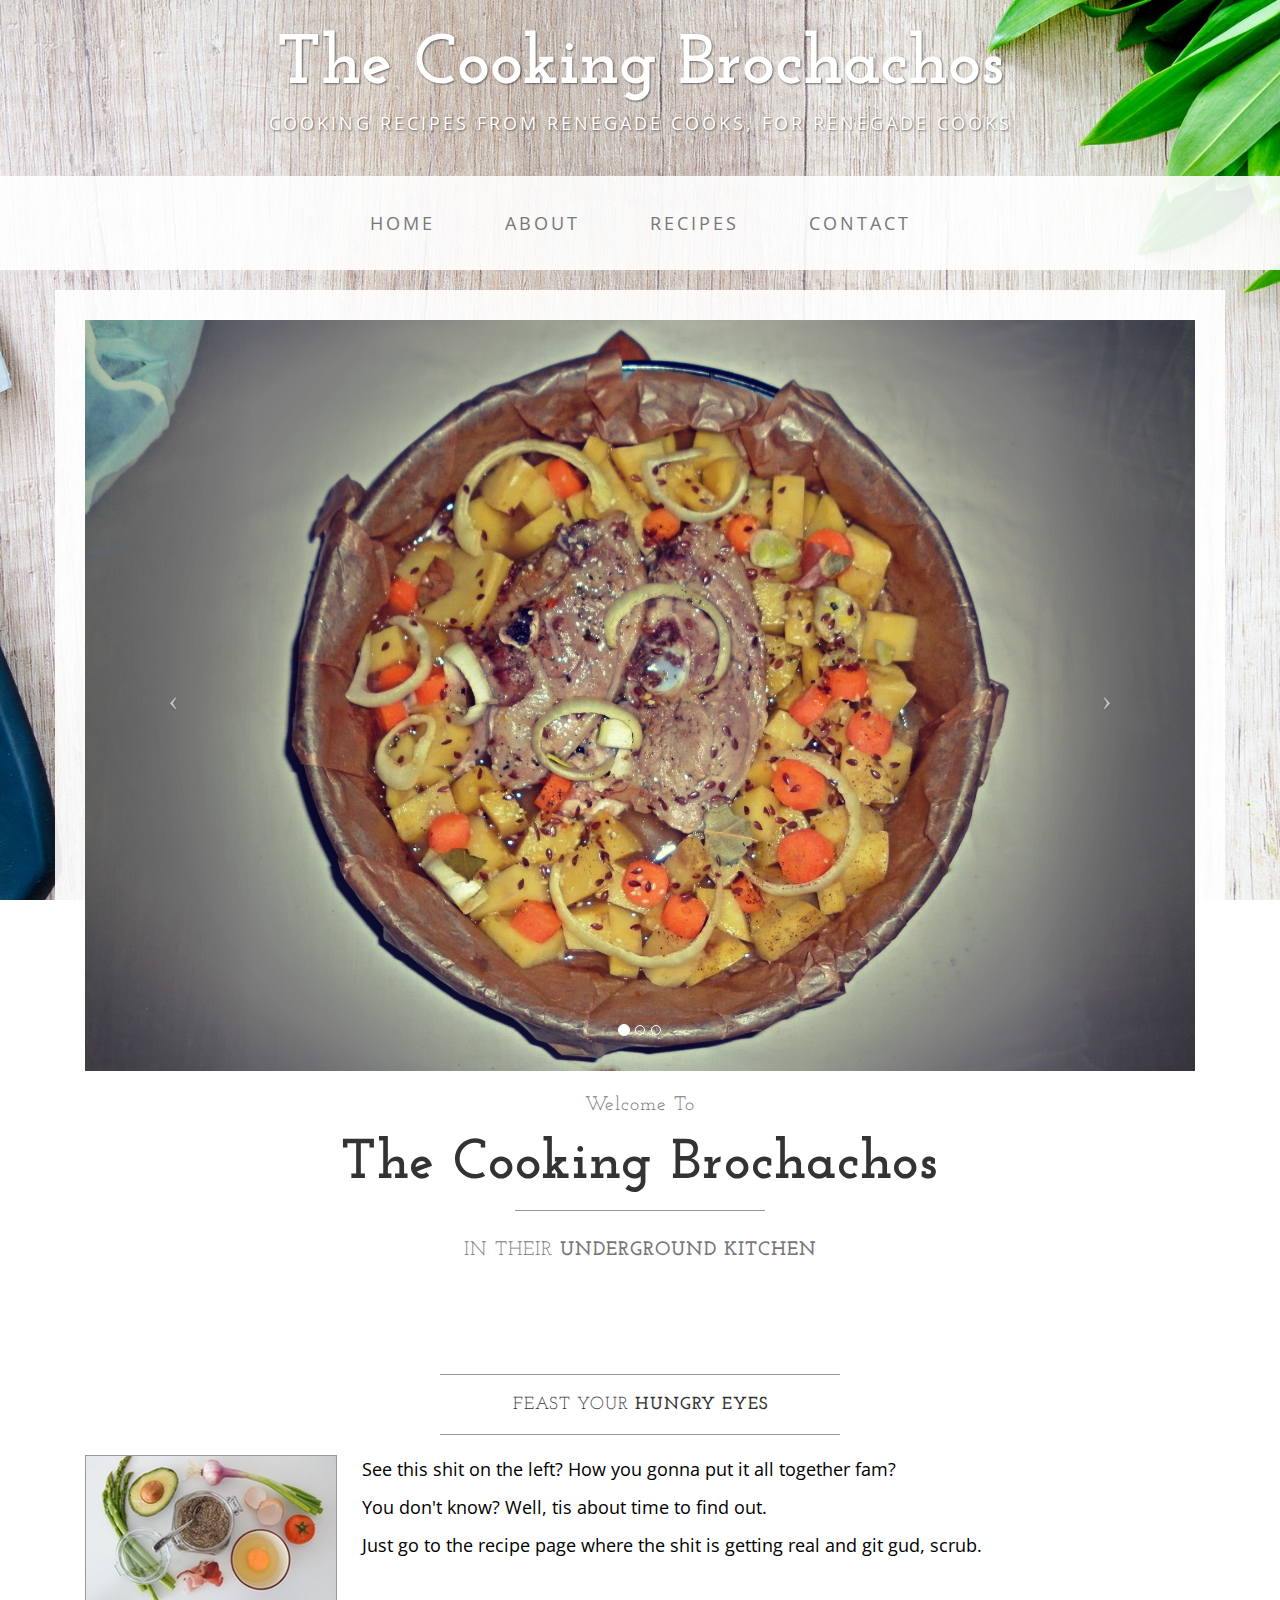
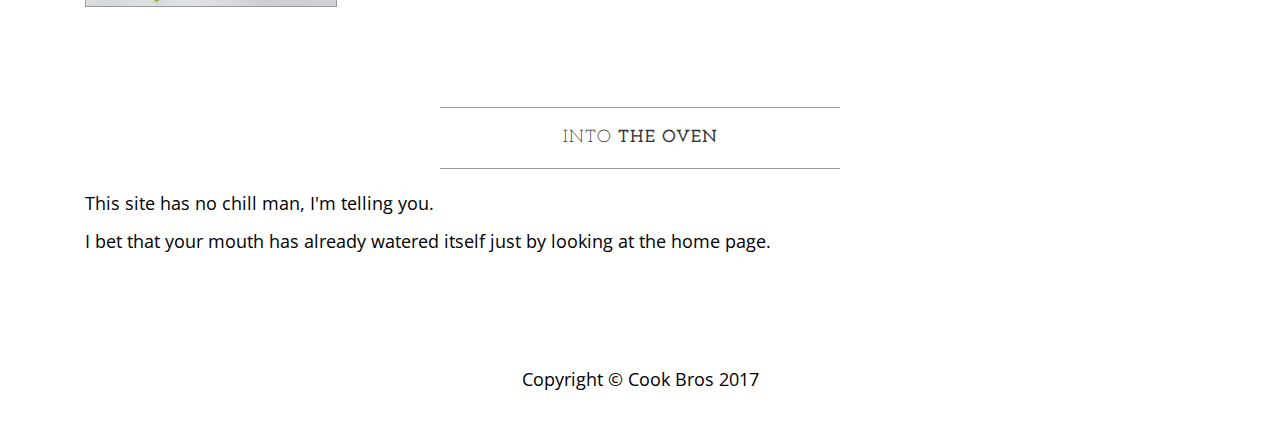
<file: index.html>
<!DOCTYPE html>
<html lang="en">

<head>

    <meta charset="utf-8">
    <meta http-equiv="X-UA-Compatible" content="IE=edge">
    <meta name="viewport" content="width=device-width, initial-scale=1">
    <meta name="description" content="">
    <meta name="author" content="">

    <title>The Cooking Brochachos</title>

    <!-- Bootstrap Core CSS -->
    <link href="css/bootstrap.min.css" rel="stylesheet">

    <!-- Custom CSS -->
    <link href="css/business-casual.css" rel="stylesheet">

    <!-- Fonts -->
    <link href="https://fonts.googleapis.com/css?family=Open+Sans:300italic,400italic,600italic,700italic,800italic,400,300,600,700,800" rel="stylesheet" type="text/css">
    <link href="https://fonts.googleapis.com/css?family=Josefin+Slab:100,300,400,600,700,100italic,300italic,400italic,600italic,700italic" rel="stylesheet" type="text/css">

    <!-- HTML5 Shim and Respond.js IE8 support of HTML5 elements and media queries -->
    <!-- WARNING: Respond.js doesn't work if you view the page via file:// -->
    <!--[if lt IE 9]>
        <script src="https://oss.maxcdn.com/libs/html5shiv/3.7.0/html5shiv.js"></script>
        <script src="https://oss.maxcdn.com/libs/respond.js/1.4.2/respond.min.js"></script>
    <![endif]-->

</head>

<body>

    <div class="brand">The Cooking Brochachos</div>
    <div class="address-bar">Cooking recipes from renegade cooks, for renegade cooks</div>

    <!-- Navigation -->
    <nav class="navbar navbar-default" role="navigation">
        <div class="container">
            <!-- Brand and toggle get grouped for better mobile display -->
            <div class="navbar-header">
                <button type="button" class="navbar-toggle" data-toggle="collapse" data-target="#bs-example-navbar-collapse-1">
                    <span class="sr-only">Toggle navigation</span>
                    <span class="icon-bar"></span>
                    <span class="icon-bar"></span>
                    <span class="icon-bar"></span>
                </button>
                <!-- navbar-brand is hidden on larger screens, but visible when the menu is collapsed -->
                <a class="navbar-brand" href="index.html">The Cooking Brochachos</a>
            </div>
            <!-- Collect the nav links, forms, and other content for toggling -->
            <div class="collapse navbar-collapse" id="bs-example-navbar-collapse-1">
                <ul class="nav navbar-nav">
                    <li>
                        <a href="index.html">Home</a>
                    </li>
                    <li>
                        <a href="about.html">About</a>
                    </li>
                    <li>
                        <a href="blog.html">Recipes</a>
                    </li>
                    <li>
                        <a href="contact.html">Contact</a>
                    </li>
                </ul>
            </div>
            <!-- /.navbar-collapse -->
        </div>
        <!-- /.container -->
    </nav>

    <div class="container">

        <div class="row">
            <div class="box">
                <div class="col-lg-12 text-center">
                    <div id="carousel-example-generic" class="carousel slide">
                        <!-- Indicators -->
                        <ol class="carousel-indicators hidden-xs">
                            <li data-target="#carousel-example-generic" data-slide-to="0" class="active"></li>
                            <li data-target="#carousel-example-generic" data-slide-to="1"></li>
                            <li data-target="#carousel-example-generic" data-slide-to="2"></li>
                        </ol>

                        <!-- Wrapper for slides -->
                        <div class="carousel-inner">
                            <div class="item active">
                                <img class="img-responsive img-full" src="img/slide1.jpg" alt="">
                            </div>
                            <div class="item">
                                <img class="img-responsive img-full" src="img/slide2.jpg" alt="">
                            </div>
                            <div class="item">
                                <img class="img-responsive img-full" src="img/slide3.jpg" alt="">
                            </div>
                        </div>

                        <!-- Controls -->
                        <a class="left carousel-control" href="#carousel-example-generic" data-slide="prev">
                            <span class="icon-prev"></span>
                        </a>
                        <a class="right carousel-control" href="#carousel-example-generic" data-slide="next">
                            <span class="icon-next"></span>
                        </a>
                    </div>
                    <h2 class="brand-before">
                        <small>Welcome to</small>
                    </h2>
                    <h1 class="brand-name">The Cooking Brochachos</h1>
                    <hr class="tagline-divider">
                    <h2>
                        <small>In their
                            <strong>Underground Kitchen</strong>
                        </small>
                    </h2>
                </div>
            </div>
        </div>

        <div class="row">
            <div class="box">
                <div class="col-lg-12">
                    <hr>
                    <h2 class="intro-text text-center">Feast your
                        <strong>hungry eyes</strong>
                    </h2>
                    <hr>
                    <img class="img-responsive img-border img-left" src="img/intro.jpeg" alt="">
                    <hr class="visible-xs">
                    <p>See this shit on the left? How you gonna put it all together fam?</p>
                    <p>You don't know? Well, tis about time to find out.</p>
                    <p>Just go to the recipe page where the shit is getting real and git gud, scrub.</p>
                </div>
            </div>
        </div>

        <div class="row">
            <div class="box">
                <div class="col-lg-12">
                    <hr>
                    <h2 class="intro-text text-center">Into
                        <strong>the oven</strong>
                    </h2>
                    <hr>
                    <p>This site has no chill man, I'm telling you.</p>
                    <p>I bet that your mouth has already watered itself just by looking at the home page.</p>
                </div>
            </div>
        </div>

    </div>
    <!-- /.container -->

    <footer>
        <div class="container">
            <div class="row">
                <div class="col-lg-12 text-center">
                    <p>Copyright &copy; Cook Bros 2017</p>
                </div>
            </div>
        </div>
    </footer>

    <!-- jQuery -->
    <script src="js/jquery.js"></script>

    <!-- Bootstrap Core JavaScript -->
    <script src="js/bootstrap.min.js"></script>

    <!-- Script to Activate the Carousel -->
    <script>
    $('.carousel').carousel({
        interval: 5000 //changes the speed
    })
    </script>

</body>

</html>
</file>
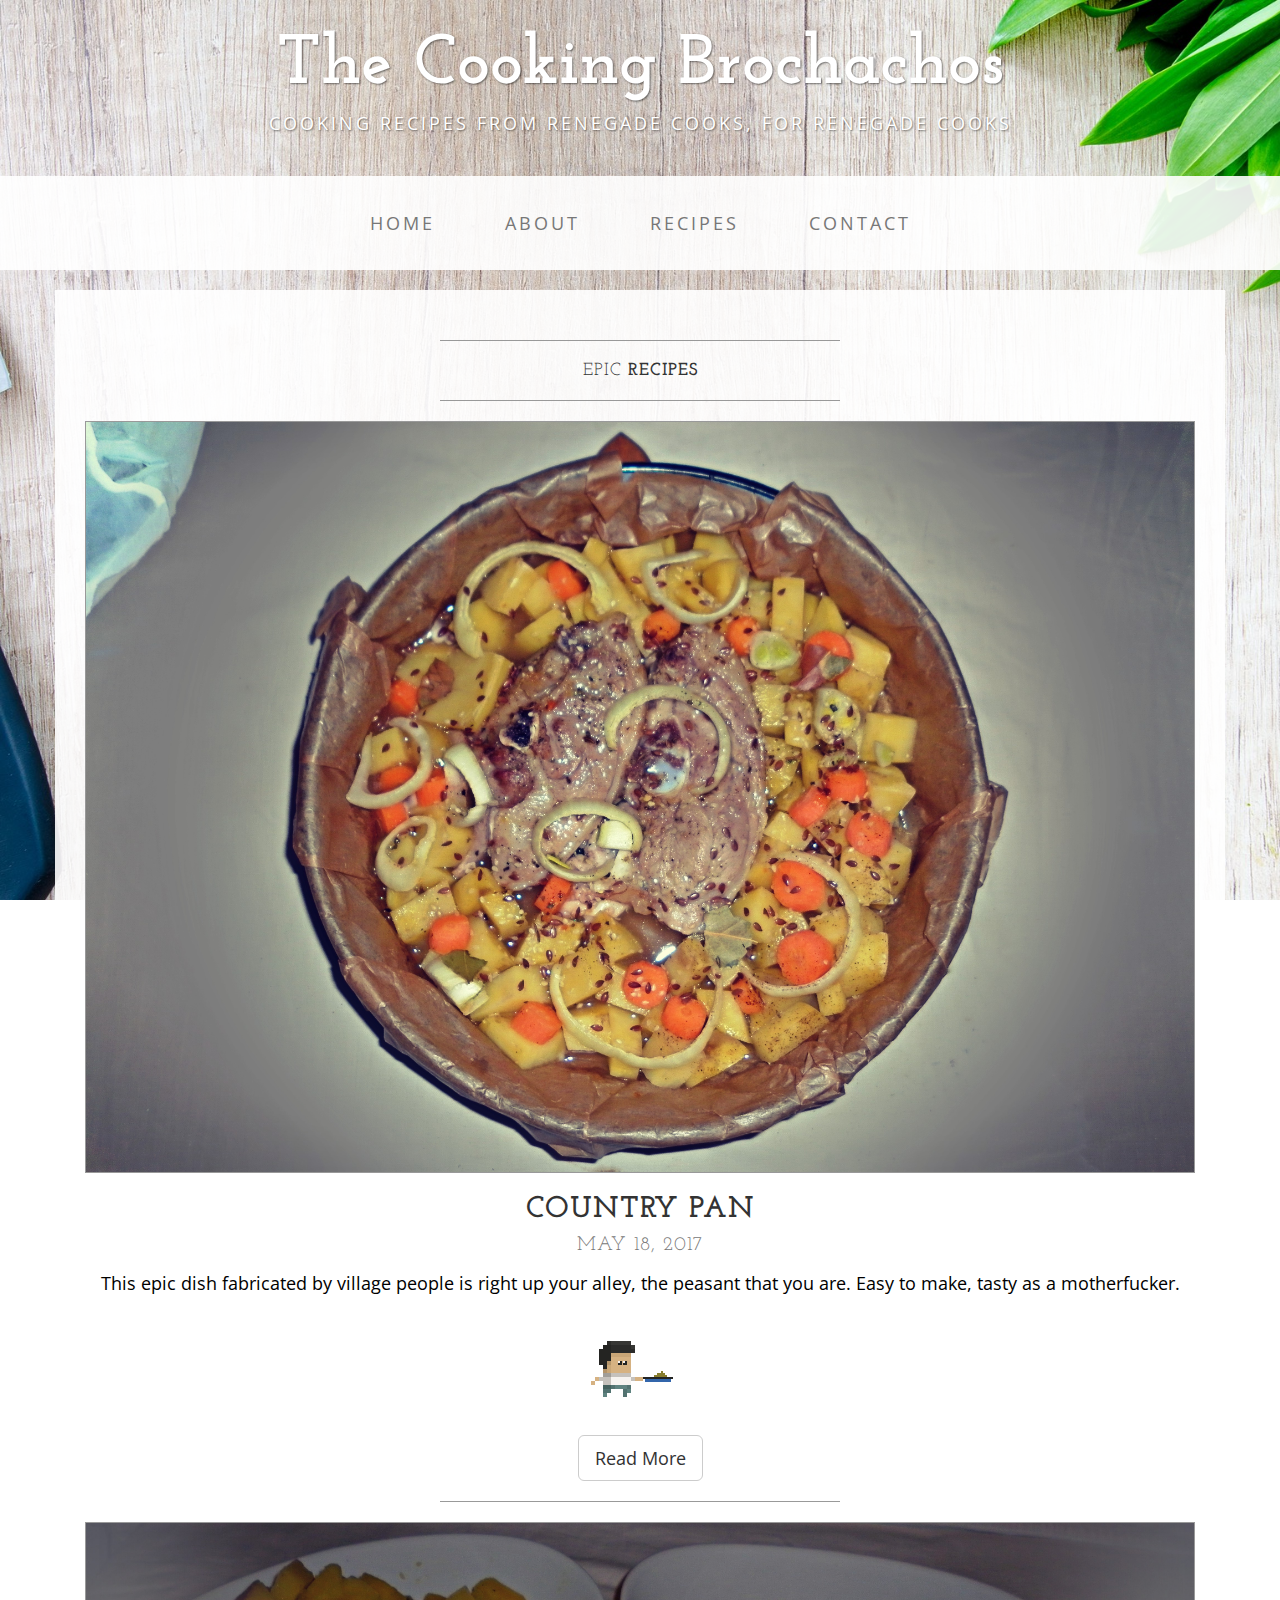
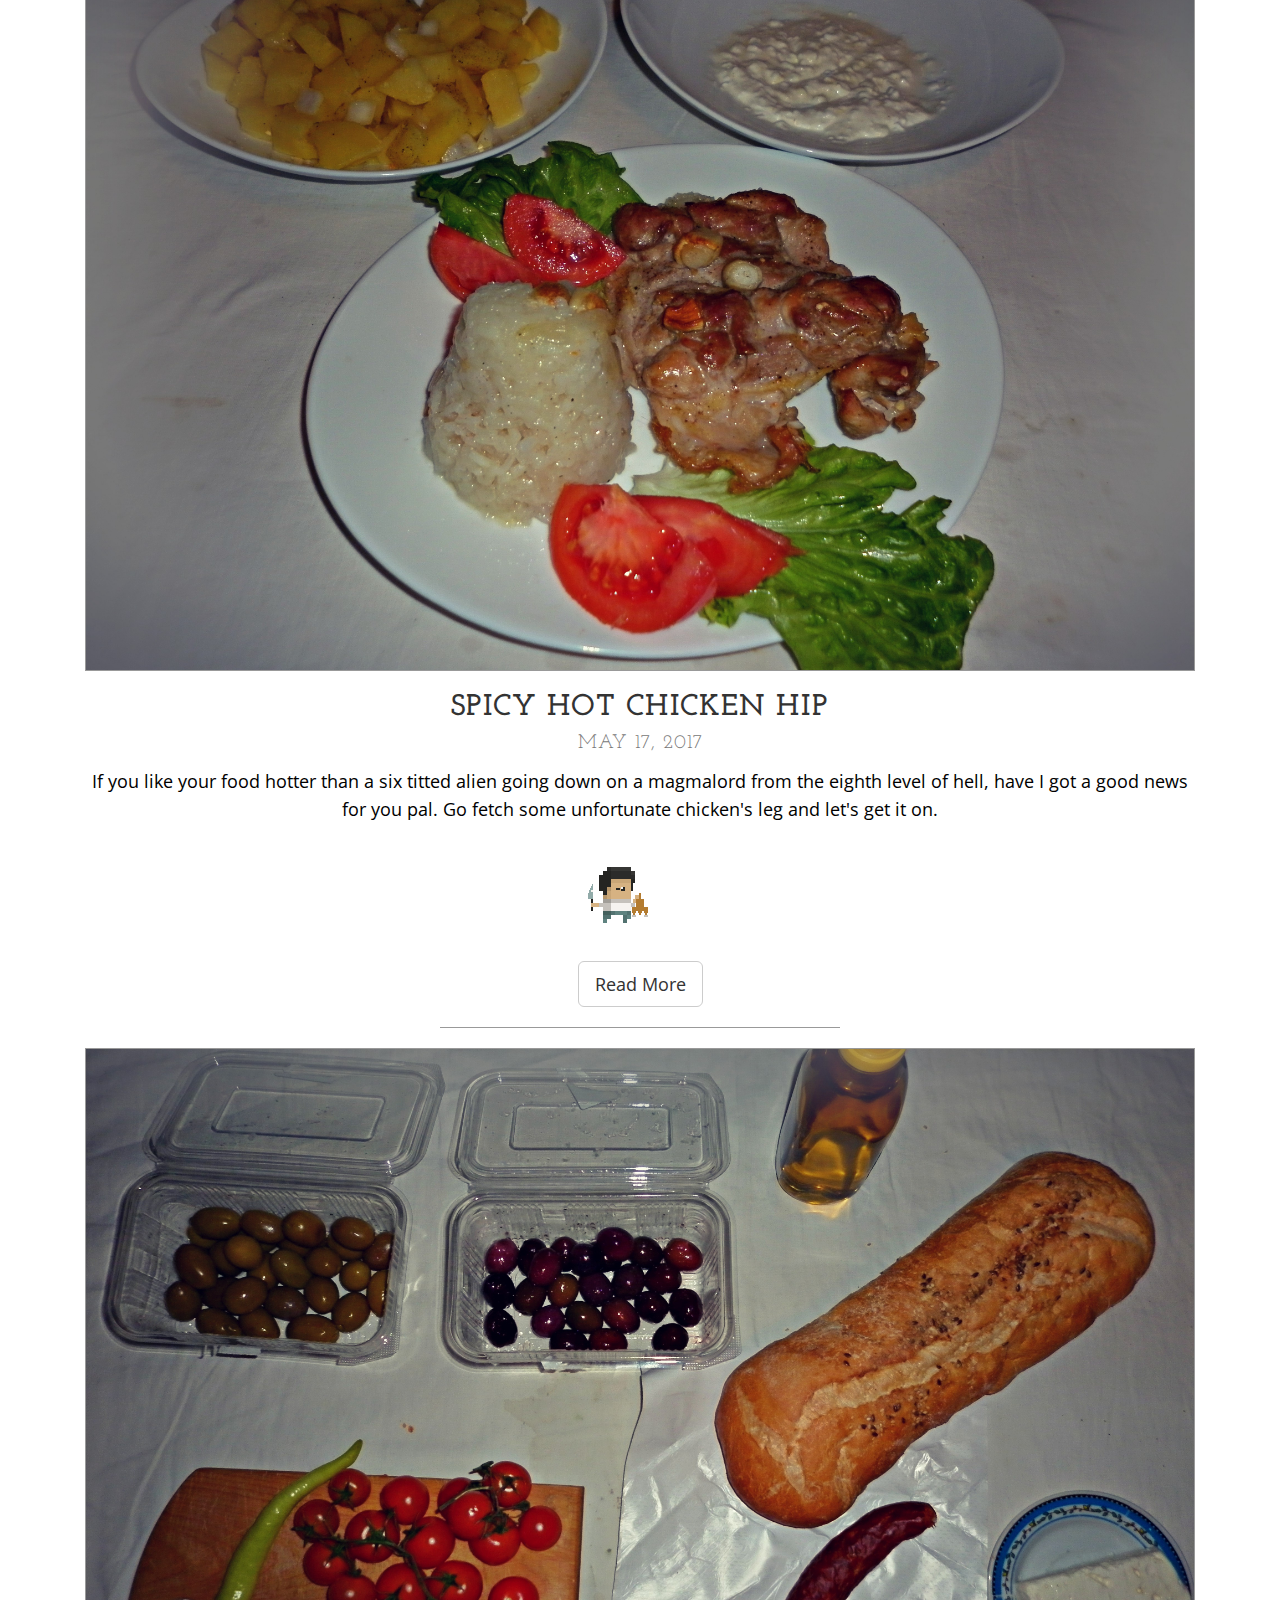
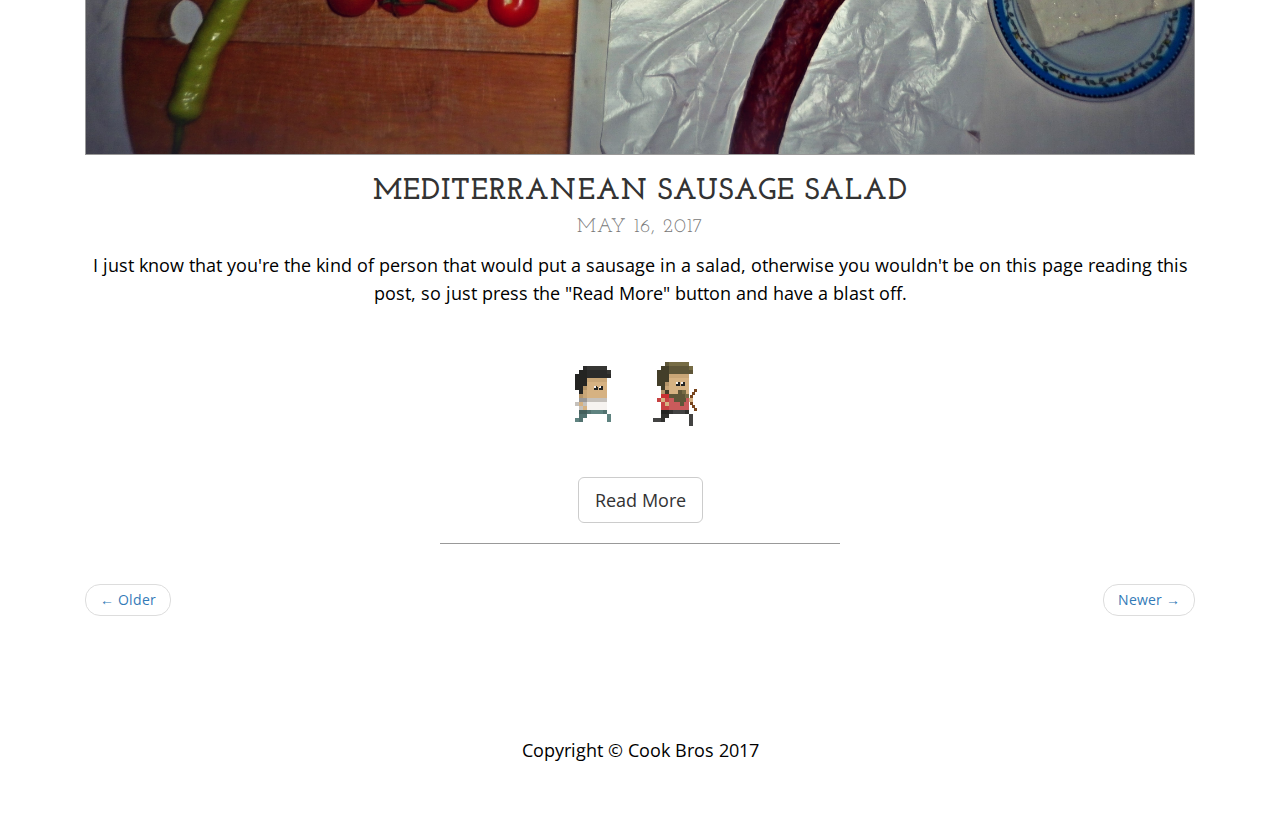
<file: blog.html>
<!DOCTYPE html>
<html lang="en">

<head>

    <meta charset="utf-8">
    <meta http-equiv="X-UA-Compatible" content="IE=edge">
    <meta name="viewport" content="width=device-width, initial-scale=1">
    <meta name="description" content="">
    <meta name="author" content="">

    <title>Recipes - The Cooking Brochachos</title>

    <!-- Bootstrap Core CSS -->
    <link href="css/bootstrap.min.css" rel="stylesheet">

    <!-- Custom CSS -->
    <link href="css/business-casual.css" rel="stylesheet">

    <!-- Fonts -->
    <link href="https://fonts.googleapis.com/css?family=Open+Sans:300italic,400italic,600italic,700italic,800italic,400,300,600,700,800" rel="stylesheet" type="text/css">
    <link href="https://fonts.googleapis.com/css?family=Josefin+Slab:100,300,400,600,700,100italic,300italic,400italic,600italic,700italic" rel="stylesheet" type="text/css">

    <!-- HTML5 Shim and Respond.js IE8 support of HTML5 elements and media queries -->
    <!-- WARNING: Respond.js doesn't work if you view the page via file:// -->
    <!--[if lt IE 9]>
        <script src="https://oss.maxcdn.com/libs/html5shiv/3.7.0/html5shiv.js"></script>
        <script src="https://oss.maxcdn.com/libs/respond.js/1.4.2/respond.min.js"></script>
    <![endif]-->

</head>

<body>

    <div class="brand">The Cooking Brochachos</div>
    <div class="address-bar">Cooking recipes from renegade cooks, for renegade cooks</div>

    <!-- Navigation -->
    <nav class="navbar navbar-default" role="navigation">
        <div class="container">
            <!-- Brand and toggle get grouped for better mobile display -->
            <div class="navbar-header">
                <button type="button" class="navbar-toggle" data-toggle="collapse" data-target="#bs-example-navbar-collapse-1">
                    <span class="sr-only">Toggle navigation</span>
                    <span class="icon-bar"></span>
                    <span class="icon-bar"></span>
                    <span class="icon-bar"></span>
                </button>
                <!-- navbar-brand is hidden on larger screens, but visible when the menu is collapsed -->
                <a class="navbar-brand" href="index.html">The Cooking Brochachos</a>
            </div>
            <!-- Collect the nav links, forms, and other content for toggling -->
            <div class="collapse navbar-collapse" id="bs-example-navbar-collapse-1">
                <ul class="nav navbar-nav">
                    <li>
                        <a href="index.html">Home</a>
                    </li>
                    <li>
                        <a href="about.html">About</a>
                    </li>
                    <li>
                        <a href="blog.html">Recipes</a>
                    </li>
                    <li>
                        <a href="contact.html">Contact</a>
                    </li>
                </ul>
            </div>
            <!-- /.navbar-collapse -->
        </div>
        <!-- /.container -->
    </nav>

    <div class="container">

        <div class="row">
            <div class="box">
                <div class="col-lg-12">
                    <hr>
                    <h2 class="intro-text text-center">Epic
                        <strong>Recipes</strong>
                    </h2>
                    <hr>
                </div>
                <div class="col-lg-12 text-center">
                    <img class="img-responsive img-border img-full" src="img/slide1.jpg" alt="">
                    <h2>Country Pan
                        <br>
                        <small>May 18, 2017</small>
                    </h2>
                    <p>This epic dish fabricated by village people is right up your alley, the peasant that you are. Easy to make, tasty as a motherfucker.</p>
					<img class="img" src="img/pan.gif" alt=""></br>
                    <a href="#" class="btn btn-default btn-lg">Read More</a>
                    <hr>
                </div>
                <div class="col-lg-12 text-center">
                    <img class="img-responsive img-border img-full" src="img/slide2.jpg" alt="">
                    <h2>Spicy hot chicken hip
                        <br>
                        <small>May 17, 2017</small>
                    </h2>
                    <p>If you like your food hotter than a six titted alien going down on a magmalord from the eighth level of hell, have I got a good news for you pal. Go fetch some unfortunate chicken's leg and let's get it on.</p>
					<img class="img" src="img/chicken.gif" alt=""></br>
                    <a href="#" class="btn btn-default btn-lg">Read More</a>
                    <hr>
                </div>
                <div class="col-lg-12 text-center">
                    <img class="img-responsive img-border img-full" src="img/slide3.jpg" alt="">
                    <h2>Mediterranean sausage salad
                        <br>
                        <small>May 16, 2017</small>
                    </h2>
                    <p>I just know that you're the kind of person that would put a sausage in a salad, otherwise you wouldn't be on this page reading this post, so just press the "Read More" button and have a blast off.</p>
					<img class="img" src="img/chase.gif" alt=""></br>
                    <a href="#" class="btn btn-default btn-lg">Read More</a>
                    <hr>
                </div>
                <div class="col-lg-12 text-center">
                    <ul class="pager">
                        <li class="previous"><a href="#">&larr; Older</a>
                        </li>
                        <li class="next"><a href="#">Newer &rarr;</a>
                        </li>
                    </ul>
                </div>
            </div>
        </div>

    </div>
    <!-- /.container -->

    <footer>
        <div class="container">
            <div class="row">
                <div class="col-lg-12 text-center">
                    <p>Copyright &copy; Cook Bros 2017</p>
                </div>
            </div>
        </div>
    </footer>

    <!-- jQuery -->
    <script src="js/jquery.js"></script>

    <!-- Bootstrap Core JavaScript -->
    <script src="js/bootstrap.min.js"></script>

</body>

</html>
</file>
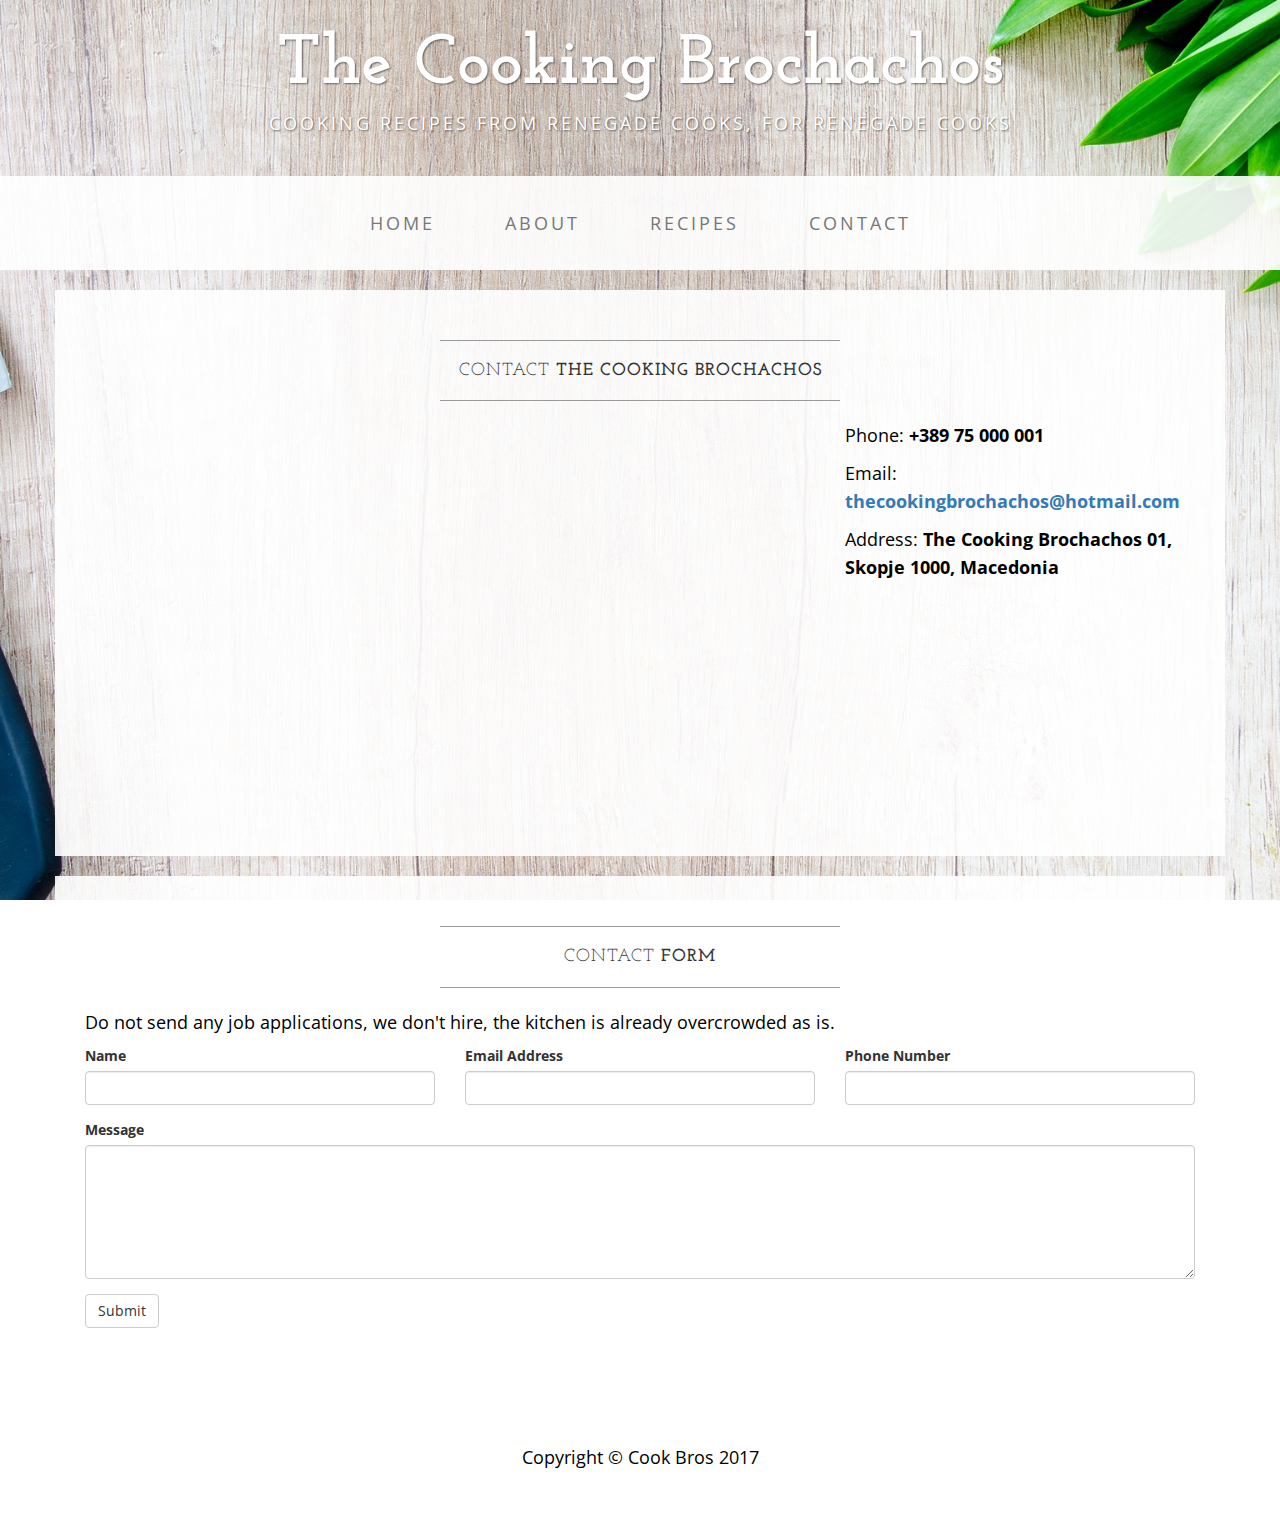
<file: contact.html>
<!DOCTYPE html>
<html lang="en">

<head>

    <meta charset="utf-8">
    <meta http-equiv="X-UA-Compatible" content="IE=edge">
    <meta name="viewport" content="width=device-width, initial-scale=1">
    <meta name="description" content="">
    <meta name="author" content="">

    <title>Contact - The Cooking Brochachos</title>

    <!-- Bootstrap Core CSS -->
    <link href="css/bootstrap.min.css" rel="stylesheet">

    <!-- Custom CSS -->
    <link href="css/business-casual.css" rel="stylesheet">

    <!-- Fonts -->
    <link href="https://fonts.googleapis.com/css?family=Open+Sans:300italic,400italic,600italic,700italic,800italic,400,300,600,700,800" rel="stylesheet" type="text/css">
    <link href="https://fonts.googleapis.com/css?family=Josefin+Slab:100,300,400,600,700,100italic,300italic,400italic,600italic,700italic" rel="stylesheet" type="text/css">

    <!-- HTML5 Shim and Respond.js IE8 support of HTML5 elements and media queries -->
    <!-- WARNING: Respond.js doesn't work if you view the page via file:// -->
    <!--[if lt IE 9]>
        <script src="https://oss.maxcdn.com/libs/html5shiv/3.7.0/html5shiv.js"></script>
        <script src="https://oss.maxcdn.com/libs/respond.js/1.4.2/respond.min.js"></script>
    <![endif]-->

</head>

<body>

    <div class="brand">The Cooking Brochachos</div>
    <div class="address-bar">Cooking recipes from renegade cooks, for renegade cooks</div>

    <!-- Navigation -->
    <nav class="navbar navbar-default" role="navigation">
        <div class="container">
            <!-- Brand and toggle get grouped for better mobile display -->
            <div class="navbar-header">
                <button type="button" class="navbar-toggle" data-toggle="collapse" data-target="#bs-example-navbar-collapse-1">
                    <span class="sr-only">Toggle navigation</span>
                    <span class="icon-bar"></span>
                    <span class="icon-bar"></span>
                    <span class="icon-bar"></span>
                </button>
                <!-- navbar-brand is hidden on larger screens, but visible when the menu is collapsed -->
                <a class="navbar-brand" href="index.html">The Cooking Brochachos</a>
            </div>
            <!-- Collect the nav links, forms, and other content for toggling -->
            <div class="collapse navbar-collapse" id="bs-example-navbar-collapse-1">
                <ul class="nav navbar-nav">
                    <li>
                        <a href="index.html">Home</a>
                    </li>
                    <li>
                        <a href="about.html">About</a>
                    </li>
                    <li>
                        <a href="blog.html">Recipes</a>
                    </li>
                    <li>
                        <a href="contact.html">Contact</a>
                    </li>
                </ul>
            </div>
            <!-- /.navbar-collapse -->
        </div>
        <!-- /.container -->
    </nav>

    <div class="container">

        <div class="row">
            <div class="box">
                <div class="col-lg-12">
                    <hr>
                    <h2 class="intro-text text-center">Contact
                        <strong>The Cooking Brochachos</strong>
                    </h2>
                    <hr>
                </div>
                <div class="col-md-8">
                    <!-- Embedded Google Map using an iframe - to select your location find it on Google maps and paste the link as the iframe src. If you want to use the Google Maps API instead then have at it! -->
                    <iframe width="100%" height="400" frameborder="0" scrolling="no" marginheight="0" marginwidth="0" src="http://maps.google.com/maps?hl=en&amp;ie=UTF8&amp;ll=37.0625,-95.677068&amp;spn=56.506174,79.013672&amp;t=m&amp;z=4&amp;output=embed"></iframe>
                </div>
                <div class="col-md-4">
                    <p>Phone:
                        <strong>+389 75 000 001</strong>
                    </p>
                    <p>Email:
                        <strong><a href="mailto:thecookingbrochachos@hotmail.com">thecookingbrochachos@hotmail.com</a></strong>
                    </p>
                    <p>Address:
                        <strong>The Cooking Brochachos 01,
                            <br>Skopje 1000, Macedonia</strong>
                    </p>
                </div>
                <div class="clearfix"></div>
            </div>
        </div>

        <div class="row">
            <div class="box">
                <div class="col-lg-12">
                    <hr>
                    <h2 class="intro-text text-center">Contact
                        <strong>form</strong>
                    </h2>
                    <hr>
                    <p>Do not send any job applications, we don't hire, the kitchen is already overcrowded as is.</p>
                    <form role="form">
                        <div class="row">
                            <div class="form-group col-lg-4">
                                <label>Name</label>
                                <input type="text" class="form-control">
                            </div>
                            <div class="form-group col-lg-4">
                                <label>Email Address</label>
                                <input type="email" class="form-control">
                            </div>
                            <div class="form-group col-lg-4">
                                <label>Phone Number</label>
                                <input type="tel" class="form-control">
                            </div>
                            <div class="clearfix"></div>
                            <div class="form-group col-lg-12">
                                <label>Message</label>
                                <textarea class="form-control" rows="6"></textarea>
                            </div>
                            <div class="form-group col-lg-12">
                                <input type="hidden" name="save" value="contact">
                                <button type="submit" class="btn btn-default">Submit</button>
                            </div>
                        </div>
                    </form>
                </div>
            </div>
        </div>

    </div>
    <!-- /.container -->

    <footer>
        <div class="container">
            <div class="row">
                <div class="col-lg-12 text-center">
                    <p>Copyright &copy; Cook Bros 2017</p>
                </div>
            </div>
        </div>
    </footer>

    <!-- jQuery -->
    <script src="js/jquery.js"></script>

    <!-- Bootstrap Core JavaScript -->
    <script src="js/bootstrap.min.js"></script>

</body>

</html>
</file>
<file: css/business-casual.css>
/*!
 * Start Bootstrap - Business Casual (http://startbootstrap.com/)
 * Copyright 2013-2016 Start Bootstrap
 * Licensed under MIT (https://github.com/BlackrockDigital/startbootstrap/blob/gh-pages/LICENSE)
 */

body {
    font-family: "Open Sans","Helvetica Neue",Helvetica,Arial,sans-serif;
    background: url('../img/bg1.jpeg') no-repeat center center fixed;
    -webkit-background-size: cover;
    -moz-background-size: cover;
    background-size: cover;
    -o-background-size: cover;
}

h1,
h2,
h3,
h4,
h5,
h6 {
    text-transform: uppercase;
    font-family: "Josefin Slab","Helvetica Neue",Helvetica,Arial,sans-serif;
    font-weight: 700;
    letter-spacing: 1px;
}

p {
    font-size: 1.25em;
    line-height: 1.6;
    color: #000;
}

hr {
    max-width: 400px;
    border-color: #999999;
}

.brand,
.address-bar {
    display: none;
}

.navbar-brand {
    text-transform: uppercase;
    font-weight: 900;
    letter-spacing: 2px;
}

.navbar-nav {
    text-transform: uppercase;
    font-weight: 400;
    letter-spacing: 3px;
}

.img-full {
    min-width: 100%;
}

.brand-before,
.brand-name {
    text-transform: capitalize;
}

.brand-before {
    margin: 15px 0;
}

.brand-name {
    margin: 0;
    font-size: 4em;
}

.tagline-divider {
    margin: 15px auto 3px;
    max-width: 250px;
    border-color: #999999;
}

.box {
    margin-bottom: 20px;
    padding: 30px 15px;
    background: #fff;
    background: rgba(255,255,255,0.9);
}

.intro-text {
    text-transform: uppercase;
    font-size: 1.25em;
    font-weight: 400;
    letter-spacing: 1px;
}

.img-border {
    float: none;
    margin: 0 auto 0;
    border: #999999 solid 1px;
}

.img-left {
    float: none;
    margin: 0 auto 0;
}

footer {
    background: #fff;
    background: rgba(255,255,255,0.9);
}

footer p {
    margin: 0;
    padding: 50px 0;
}

@media screen and (min-width:768px) {
    .brand {
        display: inherit;
        margin: 0;
        padding: 30px 0 10px;
        text-align: center;
        text-shadow: 1px 1px 2px rgba(0,0,0,0.5);
        font-family: "Josefin Slab","Helvetica Neue",Helvetica,Arial,sans-serif;
        font-size: 5em;
        font-weight: 700;
        line-height: normal;
        color: #fff;
    }

    .top-divider {
        margin-top: 0;
    }

    .img-left {
        float: left;
        margin-right: 25px;
    }

    .address-bar {
        display: inherit;
        margin: 0;
        padding: 0 0 40px;
        text-align: center;
        text-shadow: 1px 1px 2px rgba(0,0,0,0.5);
        text-transform: uppercase;
        font-size: 1.25em;
        font-weight: 400;
        letter-spacing: 3px;
        color: #fff;
    }

    .navbar {
        border-radius: 0;
    }

    .navbar-header {
        display: none;
    }

    .navbar {
        min-height: 0;
    }

    .navbar-default {
        border: none;
        background: #fff;
        background: rgba(255,255,255,0.9);
    }

    .nav>li>a {
        padding: 35px;
    }

    .navbar-nav>li>a {
        line-height: normal;
    }

    .navbar-nav {
        display: table;
        float: none;
        margin: 0 auto;
        table-layout: fixed;
        font-size: 1.25em;
    }
}

@media screen and (min-width:1200px) {
    .box:after {
        content: '';
        display: table;
        clear: both;
    }
}
</file>
